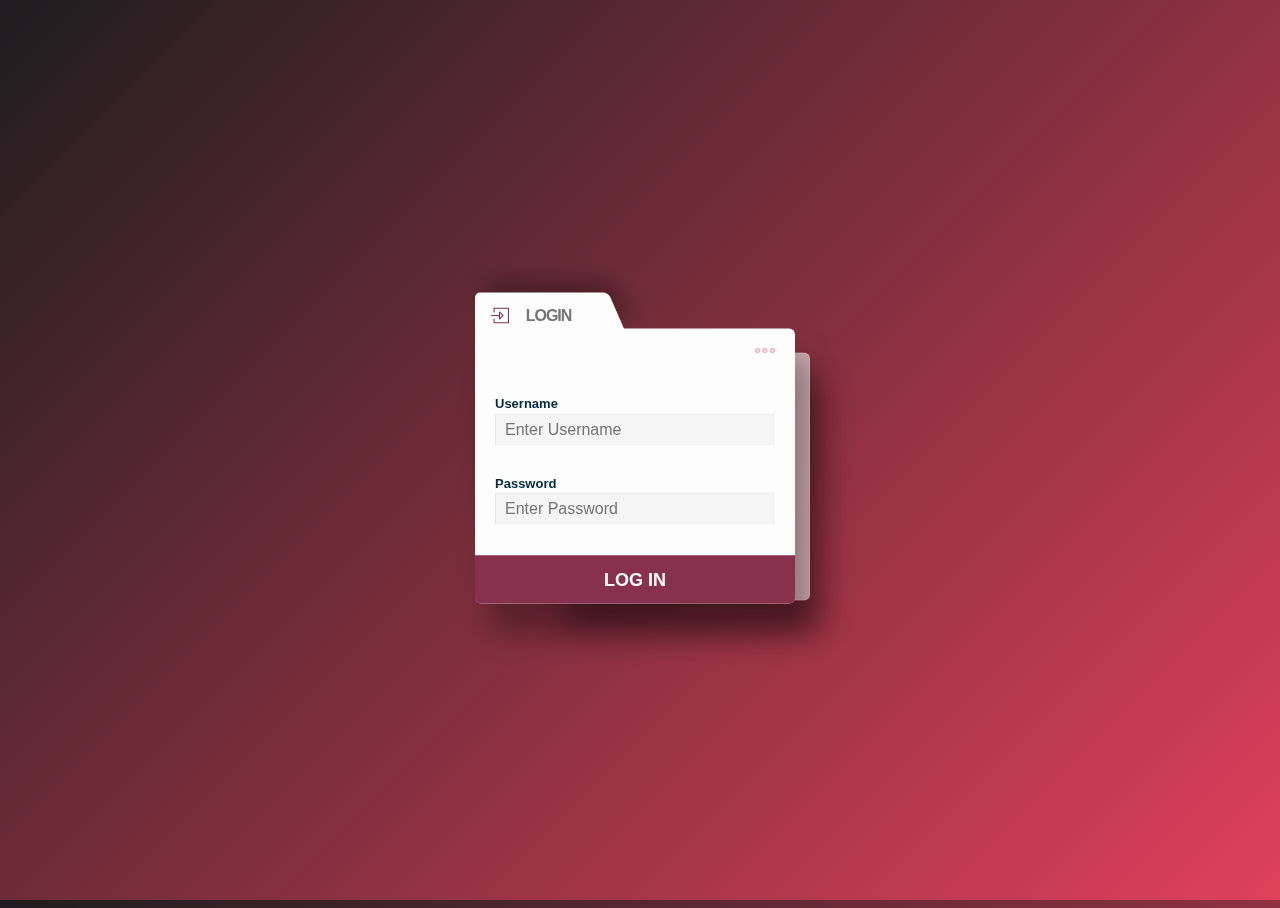
<file: index.html>
<!DOCTYPE html>
<html lang="en">
<head>
    <meta charset="UTF-8">
    <meta name="viewport" content="width=device-width, initial-scale=1.0">
    <title>Login Page</title>
    <link rel="stylesheet" href="indexstyle.css">

    <style>
        #loading-screen {
            display: none;
            position: fixed;
            top: 0;
            left: 0;
            width: 100%;
            height: 100%;
            background-color: rgba(0, 0, 0, 0.7);
            z-index: 9999;
        }

        .spinner {
            position: absolute;
            top: 50%;
            left: 50%;
            transform: translate(-50%, -50%);
            width: 40px;
            height: 40px;
            border-radius: 50%;
            border: 3px solid #fff;
            border-top-color: #333;
            animation: spin 0.8s linear infinite;
        }

        @keyframes spin {
            0% {
                transform: translate(-50%, -50%) rotate(0deg);
            }
            100% {
                transform: translate(-50%, -50%) rotate(360deg);
            }
        }
    </style>

</head>
<body>
    <div class='box'>
        <div class='box-form'>
            <div class='box-login-tab'></div>
            <div class='box-login-title'>
                <div class='i i-login'></div>
                <h2>LOGIN</h2>
            </div>
            <div class='box-login'>
                <div class='fieldset-body' id='login_form'>
                    <button onclick="openLoginInfo();" class='b b-form i i-more' title='Info'></button>
                    <form action="main.html" method="post" onsubmit="return showLoading(event);">
                        <p class='field'>
                            <label for="uname"><b>Username</b></label>
                            <input type="text" placeholder="Enter Username" name="uname" required>
                        </p>
                        <p class='field'>
                            <label for="psw"><b>Password</b></label>
                            <input type="password" placeholder="Enter Password" name="psw" required>
                        </p>
                        <input type='submit' id='do_login' value='LOG IN' title='Log In' />
                    </form>
                </div>
            </div>
        </div>
        <div class='box-info'>
            <p>
                <button onclick="closeLoginInfo();" class='b b-info i i-left' title='Back to Sign In'></button>
                <h3>Need Help?</h3>
            </p>
            <div class='line-wh'></div>
            <button onclick="" class='b-support' title='Forgot Password?'> Forgot Password?</button>
            <button onclick="" class='b-support' title='Contact Support'> Contact Support</button>
            <div class='line-wh'></div>
            <button onclick="" class='b-cta' title='Sign up now!'> CREATE ACCOUNT</button>
        </div>
    </div>

    <div id="loading-screen">
        <div class="spinner"></div>
    </div>

    <script>
        function showLoading(event) {
            event.preventDefault(); // Prevent the default form submission behavior

            // Show loading screen
            const loadingScreen = document.getElementById('loading-screen');
            loadingScreen.style.display = 'block';

            // Simulate login process
            setTimeout(() => {
                // Redirect to main.html after login process is complete
                window.location.href = 'main.html';
            }, 2000); // Simulating 2 seconds of login process, replace with your actual login logic

            return false; // Return false to prevent form submission
        }
    </script>
</body>
</html>
</file>
<file: indexstyle.css>
/*--------------------
General Style
---------------------*/
*,
*::before,
*::after {
  box-sizing: border-box;
}

body,
html {
  height: 100%;
  font-family: "Quicksand", sans-serif;
  -webkit-font-smoothing: antialiased;
  -moz-osx-font-smoothing: grayscale;
}

body {
  background: rgba(30, 29, 31, 1);
  background: -moz-linear-gradient(
    -45deg,
    rgba(30, 29, 31, 1) 0%,
    rgba(223, 64, 90, 1) 100%
  );
  background: -webkit-gradient(
    left top,
    right bottom,
    color-stop(0%, rgba(30, 29, 31, 1)),
    color-stop(100%, rgba(223, 64, 90, 1))
  );
  background: -webkit-linear-gradient(
    -45deg,
    rgba(30, 29, 31, 1) 0%,
    rgba(223, 64, 90, 1) 100%
  );
  background: -o-linear-gradient(
    -45deg,
    rgba(30, 29, 31, 1) 0%,
    rgba(223, 64, 90, 1) 100%
  );
  background: -ms-linear-gradient(
    -45deg,
    rgba(30, 29, 31, 1) 0%,
    rgba(223, 64, 90, 1) 100%
  );
  background: linear-gradient(
    135deg,
    rgba(30, 29, 31, 1) 0%,
    rgba(223, 64, 90, 1) 100%
  );
  filter: progid:DXImageTransform.Microsoft.gradient( startColorstr='#1e1d1f', endColorstr='#df405a', GradientType=1 );
}

/*--------------------
Text
---------------------*/

h2,
h3 {
  font-size: 16px;
  letter-spacing: -1px;
  line-height: 20px;
}

h2 {
  color: #747474;
  text-align: center;
}

h3 {
  color: #032942;
  text-align: right;
}

/*--------------------
Icons
---------------------*/
.i {
  width: 20px;
  height: 20px;
}

.i-login {
  margin: 13px 0px 0px 15px;
  position: relative;
  float: left;
  background-image: url([data-uri]);
  background-size: 18px 18px;
  background-repeat: no-repeat;
  background-position: center;
}

.i-more {
  background-image: url([data-uri]);
  background-size: 20px 20px;
  background-repeat: no-repeat;
  background-position: center;
}

.i-save {
  background-image: url([data-uri]);
  background-size: 20px 20px;
  background-repeat: no-repeat;
  background-position: center;
}

.i-warning {
  background-image: url([data-uri]);
  background-size: 20px 20px;
  background-repeat: no-repeat;
  background-position: center;
}

.i-close {
  background-image: url([data-uri]);
  background-size: 20px 20px;
  background-repeat: no-repeat;
  background-position: center;
}

.i-left {
  background-image: url([data-uri]);
  background-size: 16px 16px;
  background-repeat: no-repeat;
  background-position: center;
}

/*--------------------
Login Box
---------------------*/

.box {
  width: 330px;
  position: absolute;
  top: 50%;
  left: 50%;

  -webkit-transform: translate(-50%, -50%);
  transform: translate(-50%, -50%);
}

.box-form {
  width: 320px;
  position: relative;
  z-index: 1;
}

.box-login-tab {
  width: 50%;
  height: 40px;
  background: #fdfdfd;
  position: relative;
  float: left;
  z-index: 1;

  -webkit-border-radius: 6px 6px 0 0;
  -moz-border-radius: 6px 6px 0 0;
  border-radius: 6px 6px 0 0;

  -webkit-transform: perspective(5px) rotateX(0.93deg) translateZ(-1px);
  transform: perspective(5px) rotateX(0.93deg) translateZ(-1px);
  -webkit-transform-origin: 0 0;
  transform-origin: 0 0;
  -webkit-backface-visibility: hidden;
  backface-visibility: hidden;

  -webkit-box-shadow: 15px -15px 30px rgba(0, 0, 0, 0.32);
  -moz-box-shadow: 15px -15px 30px rgba(0, 0, 0, 0.32);
  box-shadow: 15px -15px 30px rgba(0, 0, 0, 0.32);
}

.box-login-title {
  width: 35%;
  height: 40px;
  position: absolute;
  float: left;
  z-index: 2;
}

.box-login {
  position: relative;
  top: -4px;
  width: 320px;
  background: #fdfdfd;
  text-align: center;
  overflow: hidden;
  z-index: 2;

  -webkit-border-top-right-radius: 6px;
  -webkit-border-bottom-left-radius: 6px;
  -webkit-border-bottom-right-radius: 6px;
  -moz-border-radius-topright: 6px;
  -moz-border-radius-bottomleft: 6px;
  -moz-border-radius-bottomright: 6px;
  border-top-right-radius: 6px;
  border-bottom-left-radius: 6px;
  border-bottom-right-radius: 6px;

  -webkit-box-shadow: 15px 30px 30px rgba(0, 0, 0, 0.32);
  -moz-box-shadow: 15px 30px 30px rgba(0, 0, 0, 0.32);
  box-shadow: 15px 30px 30px rgba(0, 0, 0, 0.32);
}

.box-info {
  width: 260px;
  top: 60px;
  position: absolute;
  right: -5px;
  padding: 15px 15px 15px 30px;
  background-color: rgba(255, 255, 255, 0.6);
  border: 1px solid rgba(255, 255, 255, 0.2);
  z-index: 0;

  -webkit-border-radius: 6px;
  -moz-border-radius: 6px;
  border-radius: 6px;

  -webkit-box-shadow: 15px 30px 30px rgba(0, 0, 0, 0.32);
  -moz-box-shadow: 15px 30px 30px rgba(0, 0, 0, 0.32);
  box-shadow: 15px 30px 30px rgba(0, 0, 0, 0.32);
}

.line-wh {
  width: 100%;
  height: 1px;
  top: 0px;
  margin: 12px auto;
  position: relative;
  border-top: 1px solid rgba(255, 255, 255, 0.3);
}

/*--------------------
Form
---------------------*/

a {
  text-decoration: none;
}

button:focus {
  outline: 0;
}

.b {
  height: 24px;
  line-height: 24px;
  background-color: transparent;
  border: none;
  cursor: pointer;
}

.b-form {
  opacity: 0.5;
  margin: 10px 20px;
  float: right;
}

.b-info {
  opacity: 0.5;
  float: left;
}

.b-form:hover,
.b-info:hover {
  opacity: 1;
}

.b-support,
.b-cta {
  width: 100%;
  padding: 0px 15px;
  font-family: "Quicksand", sans-serif;
  font-weight: 700;
  letter-spacing: -1px;
  font-size: 16px;
  line-height: 32px;
  cursor: pointer;

  -webkit-border-radius: 16px;
  -moz-border-radius: 16px;
  border-radius: 16px;
}

.b-support {
  border: #87314e 1px solid;
  background-color: transparent;
  color: #87314e;
  margin: 6px 0;
}

.b-cta {
  border: #df405a 1px solid;
  background-color: #df405a;
  color: #fff;
}

.b-support:hover,
.b-cta:hover {
  color: #fff;
  background-color: #87314e;
  border: #87314e 1px solid;
}

.fieldset-body {
  display: table;
}

.fieldset-body p {
  width: 100%;
  display: inline-table;
  padding: 5px 20px;
  margin-bottom: 2px;
}

label {
  float: left;
  width: 100%;
  top: 0px;
  color: #032942;
  font-size: 13px;
  font-weight: 700;
  text-align: left;
  line-height: 1.5;
}

label.checkbox {
  float: left;
  padding: 5px 20px;
  line-height: 1.7;
}

input[type="text"],
input[type="password"] {
  width: 100%;
  height: 32px;
  padding: 0px 10px;
  background-color: rgba(0, 0, 0, 0.03);
  border: none;
  display: inline;
  color: #303030;
  font-size: 16px;
  font-weight: 400;
  float: left;

  -webkit-box-shadow: inset 1px 1px 0px rgba(0, 0, 0, 0.05),
    1px 1px 0px rgba(255, 255, 255, 1);
  -moz-box-shadow: inset 1px 1px 0px rgba(0, 0, 0, 0.05),
    1px 1px 0px rgba(255, 255, 255, 1);
  box-shadow: inset 1px 1px 0px rgba(0, 0, 0, 0.05),
    1px 1px 0px rgba(255, 255, 255, 1);
}

input[type="text"]:focus,
input[type="password"]:focus {
  background-color: #f8f8c6;
  outline: none;
}

input[type="submit"] {
  width: 100%;
  height: 48px;
  margin-top: 24px;
  padding: 0px 20px;
  font-family: "Quicksand", sans-serif;
  font-weight: 700;
  font-size: 18px;
  color: #fff;
  line-height: 40px;
  text-align: center;
  background-color: #87314e;
  border: 1px #87314e solid;
  opacity: 1;
  cursor: pointer;
}

input[type="submit"]:hover {
  background-color: #df405a;
  border: 1px #df405a solid;
}

input[type="submit"]:focus {
  outline: none;
}

p.field span.i {
  width: 24px;
  height: 24px;
  float: right;
  position: relative;
  margin-top: -26px;
  right: 2px;
  z-index: 2;
  display: none;

  -webkit-animation: bounceIn 0.6s linear;
  -moz-animation: bounceIn 0.6s linear;
  -o-animation: bounceIn 0.6s linear;
  animation: bounceIn 0.6s linear;
}

/*--------------------
Transitions
---------------------*/

.box-form,
.box-info,
.b,
.b-support,
.b-cta,
input[type="submit"],
p.field span.i {
  -webkit-transition: all 0.3s;
  -moz-transition: all 0.3s;
  -ms-transition: all 0.3s;
  -o-transition: all 0.3s;
  transition: all 0.3s;
}

/*--------------------
Credits
---------------------*/

.icon-credits {
  width: 100%;
  position: absolute;
  bottom: 4px;
  font-family: "Open Sans", "Helvetica Neue", Helvetica, sans-serif;
  font-size: 12px;
  color: rgba(255, 255, 255, 0.1);
  text-align: center;
  z-index: -1;
}

.icon-credits a {
  text-decoration: none;
  color: rgba(255, 255, 255, 0.2);
}
</file>
